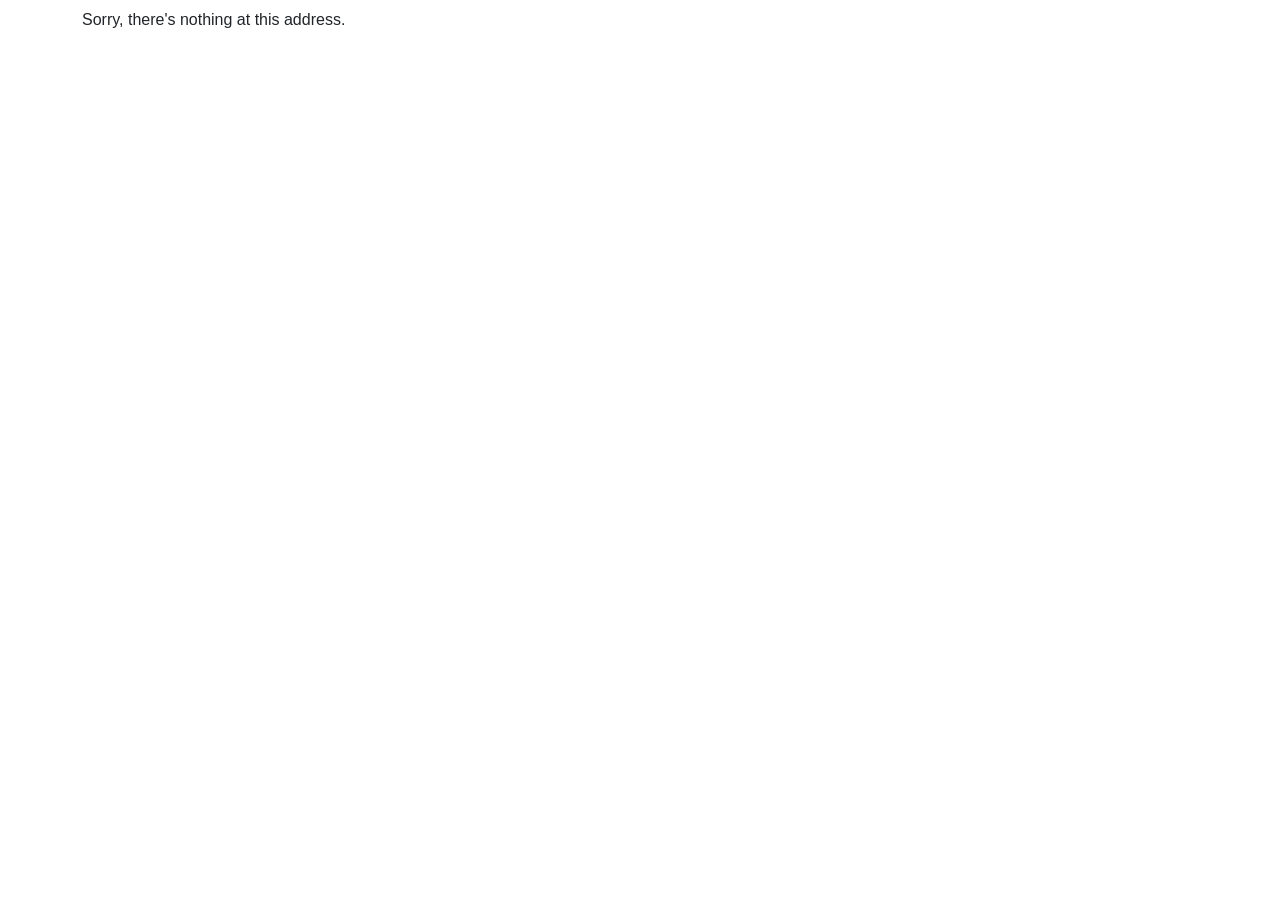
<file: index.html>
<!DOCTYPE html>
<html lang="en">

<head>
    <meta charset="utf-8" />
    <meta name="viewport" content="width=device-width, initial-scale=1.0, maximum-scale=1.0, user-scalable=no" />
    <title>LightOffInfo.App</title>
    <base href="/" />
    <link href="css/bootstrap/bootstrap.min.css" rel="stylesheet" />
    <link href="css/app.css" rel="stylesheet" />
    <link href="LightOffInfo.App.styles.css" rel="stylesheet" />
    <link href="manifest.json" rel="manifest" />
    <link rel="apple-touch-icon" sizes="512x512" href="icon-512.png" />
    <link rel="apple-touch-icon" sizes="192x192" href="icon-192.png" />
</head>

<body>
    <div id="app">Loading...</div>

    <div id="blazor-error-ui">
        An unhandled error has occurred.
        <a href="" class="reload">Reload</a>
        <a class="dismiss">🗙</a>
    </div>
    <script src="_framework/blazor.webassembly.js"></script>
    <script>navigator.serviceWorker.register('service-worker.js');</script>
</body>

</html>
</file>
<file: LightOffInfo.App.styles.css>
/* /Shared/MainLayout.razor.rz.scp.css */
.page[b-ksmjvpdjgv] {
    position: relative;
    display: flex;
    flex-direction: column;
}

main[b-ksmjvpdjgv] {
    flex: 1;
}

.sidebar[b-ksmjvpdjgv] {
    background-image: linear-gradient(180deg, rgb(5, 39, 103) 0%, #3a0647 70%);
}

.top-row[b-ksmjvpdjgv] {
    background-color: #f7f7f7;
    border-bottom: 1px solid #d6d5d5;
    justify-content: flex-end;
    height: 3.5rem;
    display: flex;
    align-items: center;
}

    .top-row[b-ksmjvpdjgv]  a, .top-row[b-ksmjvpdjgv]  .btn-link {
        white-space: nowrap;
        margin-left: 1.5rem;
        text-decoration: none;
    }

    .top-row[b-ksmjvpdjgv]  a:hover, .top-row[b-ksmjvpdjgv]  .btn-link:hover {
        text-decoration: underline;
    }

    .top-row[b-ksmjvpdjgv]  a:first-child {
        overflow: hidden;
        text-overflow: ellipsis;
    }

@media (max-width: 640.98px) {
    .top-row:not(.auth)[b-ksmjvpdjgv] {
        display: none;
    }

    .top-row.auth[b-ksmjvpdjgv] {
        justify-content: space-between;
    }

    .top-row[b-ksmjvpdjgv]  a, .top-row[b-ksmjvpdjgv]  .btn-link {
        margin-left: 0;
    }
}

@media (min-width: 641px) {
    .page[b-ksmjvpdjgv] {
        flex-direction: row;
    }

    .sidebar[b-ksmjvpdjgv] {
        width: 250px;
        height: 100vh;
        position: sticky;
        top: 0;
    }

    .top-row[b-ksmjvpdjgv] {
        position: sticky;
        top: 0;
        z-index: 1;
    }

    .top-row.auth[b-ksmjvpdjgv]  a:first-child {
        flex: 1;
        text-align: right;
        width: 0;
    }

    .top-row[b-ksmjvpdjgv], article[b-ksmjvpdjgv] {
        padding-left: 2rem !important;
        padding-right: 1.5rem !important;
    }
}
/* /Shared/NavMenu.razor.rz.scp.css */
.navbar-toggler[b-fbye7ju360] {
    background-color: rgba(255, 255, 255, 0.1);
}

.top-row[b-fbye7ju360] {
    height: 3.5rem;
    background-color: rgba(0,0,0,0.4);
}

.navbar-brand[b-fbye7ju360] {
    font-size: 1.1rem;
}

.oi[b-fbye7ju360] {
    width: 2rem;
    font-size: 1.1rem;
    vertical-align: text-top;
    top: -2px;
}

.nav-item[b-fbye7ju360] {
    font-size: 0.9rem;
    padding-bottom: 0.5rem;
}

    .nav-item:first-of-type[b-fbye7ju360] {
        padding-top: 1rem;
    }

    .nav-item:last-of-type[b-fbye7ju360] {
        padding-bottom: 1rem;
    }

    .nav-item[b-fbye7ju360]  a {
        color: #d7d7d7;
        border-radius: 4px;
        height: 3rem;
        display: flex;
        align-items: center;
        line-height: 3rem;
    }

.nav-item[b-fbye7ju360]  a.active {
    background-color: rgba(255,255,255,0.25);
    color: white;
}

.nav-item[b-fbye7ju360]  a:hover {
    background-color: rgba(255,255,255,0.1);
    color: white;
}

@media (min-width: 641px) {
    .navbar-toggler[b-fbye7ju360] {
        display: none;
    }

    .collapse[b-fbye7ju360] {
        /* Never collapse the sidebar for wide screens */
        display: block;
    }
}
</file>
<file: css/app.css>
﻿@import url('open-iconic/font/css/open-iconic-bootstrap.min.css');

html, body {
    font-family: 'Helvetica Neue', Helvetica, Arial, sans-serif;
}

h1:focus {
    outline: none;
}

a, .btn-link {
    color: #0071c1;
}

.btn-primary {
    color: #fff;
    background-color: #1b6ec2;
    border-color: #1861ac;
}

.content {
    padding-top: 1.1rem;
}

.valid.modified:not([type=checkbox]) {
    outline: 1px solid #26b050;
}

.invalid {
    outline: 1px solid red;
}

.validation-message {
    color: red;
}

#blazor-error-ui {
    background: lightyellow;
    bottom: 0;
    box-shadow: 0 -1px 2px rgba(0, 0, 0, 0.2);
    display: none;
    left: 0;
    padding: 0.6rem 1.25rem 0.7rem 1.25rem;
    position: fixed;
    width: 100%;
    z-index: 1000;
}

    #blazor-error-ui .dismiss {
        cursor: pointer;
        position: absolute;
        right: 0.75rem;
        top: 0.5rem;
    }

.blazor-error-boundary {
    background: url([data-uri]) no-repeat 1rem/1.8rem, #b32121;
    padding: 1rem 1rem 1rem 3.7rem;
    color: white;
}

    .blazor-error-boundary::after {
        content: "An error has occurred."
    }

p.btn-title
{
    font-size: 0.75rem;
    margin:0 2rem;
}

.btn-text {
    margin: 0;
}

.mr-2 {
    margin-right: 2rem!important;
}
</file>
